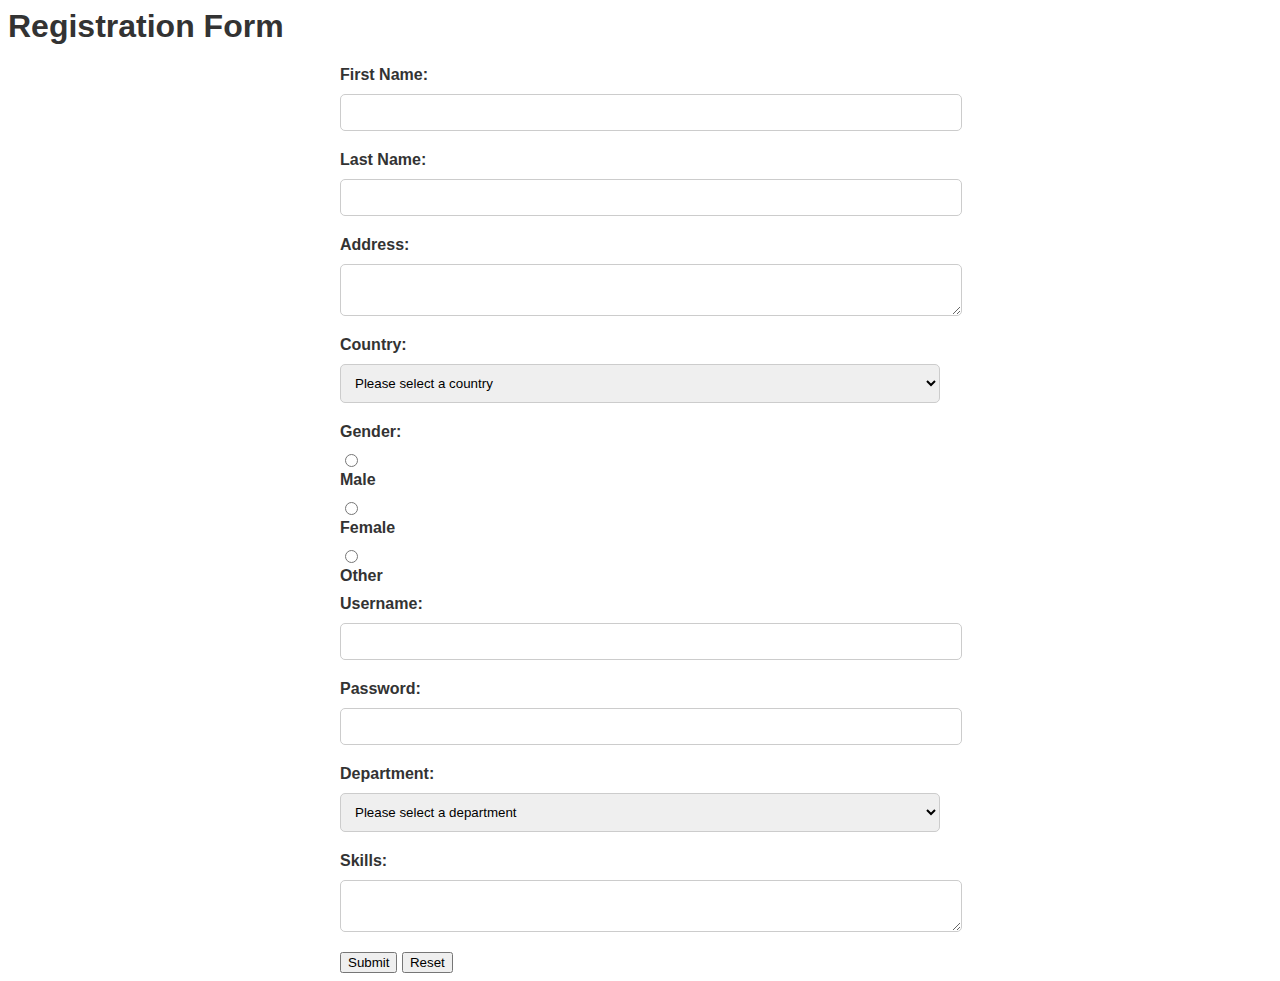
<file: index.html>
<!DOCTYPE html>
<html lang="en">
<head>
    <meta charset="UTF-8">
    <meta http-equiv="X-UA-Compatible" content="IE=edge">
    <meta name="viewport" content="width=device-width, initial-scale=1.0">
    <link rel="stylesheet" href="index.css">
    <title>php email sender</title>
</head>
<body>
    <div class="container">
		<h1>Registration Form</h1>

		<form action="submit.php" method="post">
			<label for="firstName">First Name:</label>
			<input type="text" id="firstName" name="firstName" required>

			<label for="lastName">Last Name:</label>
			<input type="text" id="lastName" name="lastName" required>

			<label for="address">Address:</label>
			<textarea id="address" name="address" required></textarea>

			<label for="country">Country:</label>
			<select id="country" name="country" required>
				<option value="">Please select a country</option>
				<option value="USA">USA</option>
				<option value="Canada">Canada</option>
				<option value="Mexico">Mexico</option>
			</select>

			<label for="gender">Gender:</label>
			<input type="radio" id="male" name="gender" value="male" required>
			<label for="male">Male</label>
			<input type="radio" id="female" name="gender" value="female" required>
			<label for="female">Female</label>
			<input type="radio" id="other" name="gender" value="other" required>
			<label for="other">Other</label>

			<label for="username">Username:</label>
			<input type="text" id="username" name="username" required>

			<label for="password">Password:</label>
			<input type="password" id="password" name="password" required>

			<label for="department">Department:</label>
			<select id="department" name="department" required>
				<option value="">Please select a department</option>
				<option value="IT">IT</option>
				<option value="HR">HR</option>
				<option value="Finance">Finance</option>
			</select>

			<label for="skills">Skills:</label>
			<textarea id="skills" name="skills" required></textarea>

			<input type="submit" value="Submit">
			<input type="reset" value="Reset">
		</form>
		
	</div>

</body>
</html>
</file>
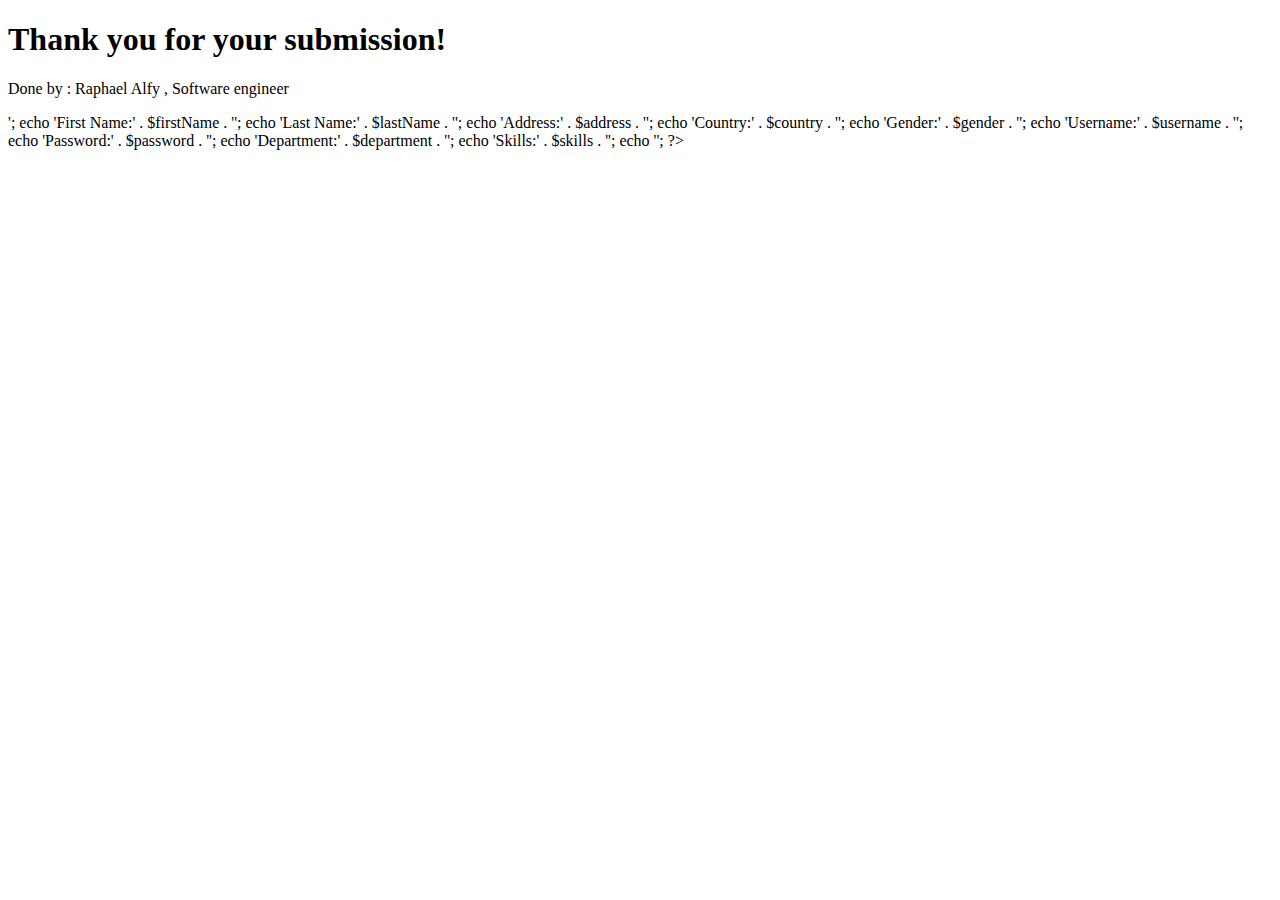
<file: success.html>
<!DOCTYPE html>
<html>
<head>
	<title>Successfuly Sending email</title>
</head>
<body>
	<h1>Thank you for your submission!</h1>
	<p>Done by : Raphael Alfy , Software engineer</p>
	<?php 
		echo '<table class="form-data">';
		echo '<tr><td>First Name:</td><td>' . $firstName . '</td></tr>';
		echo '<tr><td>Last Name:</td><td>' . $lastName . '</td></tr>';
		echo '<tr><td>Address:</td><td>' . $address . '</td></tr>';
		echo '<tr><td>Country:</td><td>' . $country . '</td></tr>';
		echo '<tr><td>Gender:</td><td>' . $gender . '</td></tr>';
		echo '<tr><td>Username:</td><td>' . $username . '</td></tr>';
		echo '<tr><td>Password:</td><td>' . $password . '</td></tr>';
		echo '<tr><td>Department:</td><td>' . $department . '</td></tr>';
		echo '<tr><td>Skills:</td><td>' . $skills . '</td></tr>';
		echo '</table>';
	?>
</body>
</html>
</file>
<file: index.css>
/* Global styles */
body {
    font-family: Arial, sans-serif;
    font-size: 16px;
    color: #333;
  }
  
  h1 {
    margin-top: 0;
  }
  
  /* Form styles */
  form {
    max-width: 600px;
    margin: 0 auto;
  }
  
  label {
    display: block;
    margin-bottom: 10px;
    font-weight: bold;
  }
  
  input[type=text],
  input[type=password],
  textarea {
    display: block;
    width: 100%;
    padding: 10px;
    border: 1px solid #ccc;
    border-radius: 5px;
    margin-bottom: 20px;
  }
  
  select {
    display: block;
    width: 100%;
    padding: 10px;
    border: 1px solid #ccc;
    border-radius: 5px;
    margin-bottom: 20px;
  }
  
  input[type=radio],
  input[type=checkbox] {
    display: inline-block;
    margin-right: 10px;
  }
  
  button[type=submit],
  button[type=reset] {
    display: block;
    background-color: #4CAF50;
    color: white;
    padding: 10px;
    border: none;
    border-radius: 5px;
    margin-top: 20px;
    cursor: pointer;
  }
  
  button[type=submit]:hover,
  button[type=reset]:hover {
    background-color: #2E8B57;
  }
  
  /* Validation error styles */
  .error {
    color: red;
    font-weight: bold;
    margin-bottom: 10px;
  }
  
  .error input,
  .error select,
  .error textarea {
    border-color: red;
  }
  
  /* Success message styles */
  .success {
    color: green;
    font-weight: bold;
    margin-top: 20px;
  }
</file>
